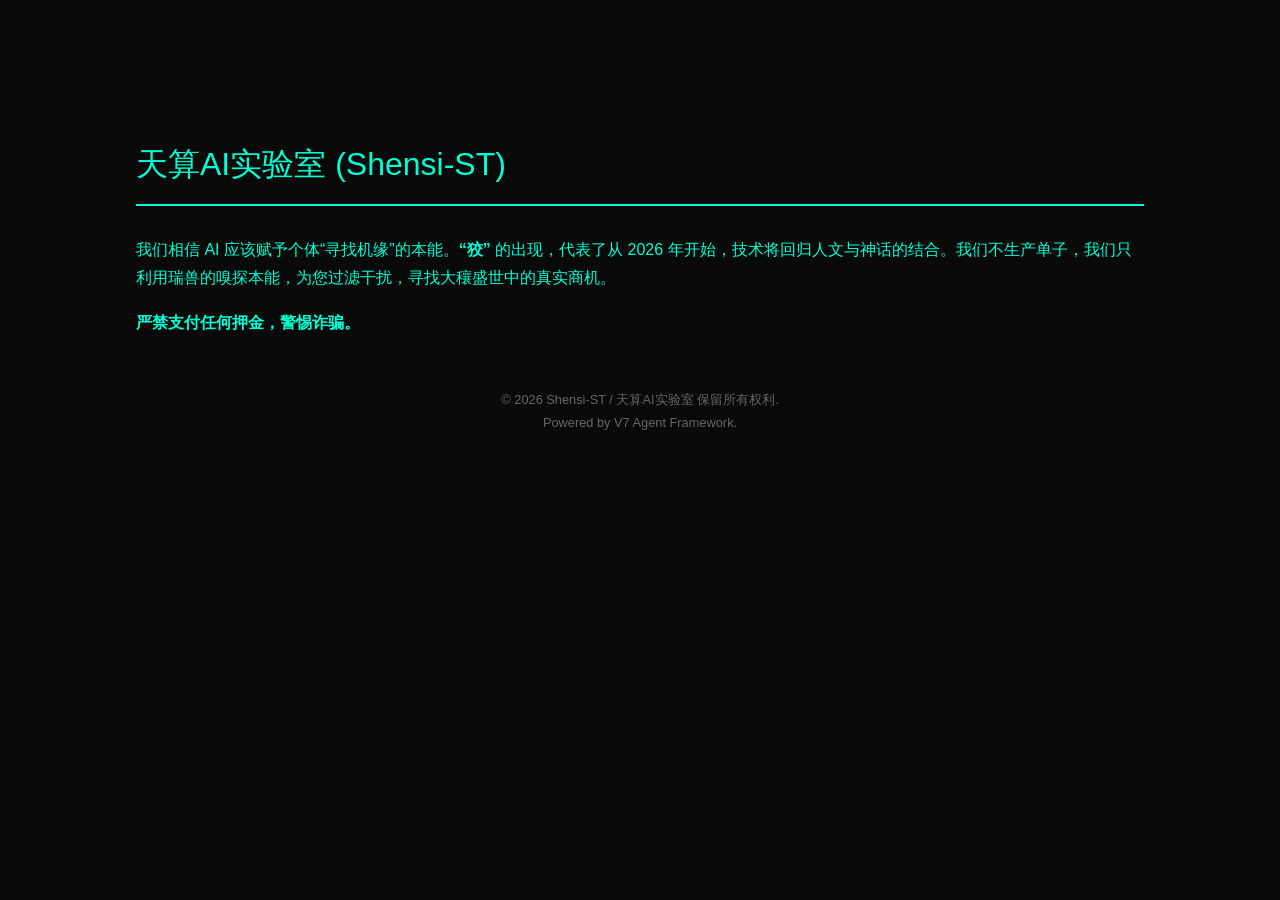
<file: ABOUT.html>
<!DOCTYPE html>
<html lang="zh">
<head>
    <meta charset="UTF-8">
    <title>ABOUT | 狡 · 真单日报</title>
    <style>
        body { background: #0a0a0a; color: #00FFD5; font-family: 'Inter', sans-serif; padding: 10%; line-height: 1.8; }
        .branding { font-size: 2rem; border-bottom: 2px solid #00FFD5; padding-bottom: 10px; margin-bottom: 30px; }
        .copyright { color: #666; font-size: 0.8rem; margin-top: 50px; text-align: center; }
    </style>
</head>
<body>
    <div class="branding">天算AI实验室 (Shensi-ST)</div>
    <p>我们相信 AI 应该赋予个体“寻找机缘”的本能。<b>“狡”</b> 的出现，代表了从 2026 年开始，技术将回归人文与神话的结合。我们不生产单子，我们只利用瑞兽的嗅探本能，为您过滤干扰，寻找大穰盛世中的真实商机。</p>
    <p><b>严禁支付任何押金，警惕诈骗。</b></p>
    <div class="copyright">
        © 2026 Shensi-ST / 天算AI实验室 保留所有权利. <br>
        Powered by V7 Agent Framework.
    </div>
</body>
</html>
</file>
